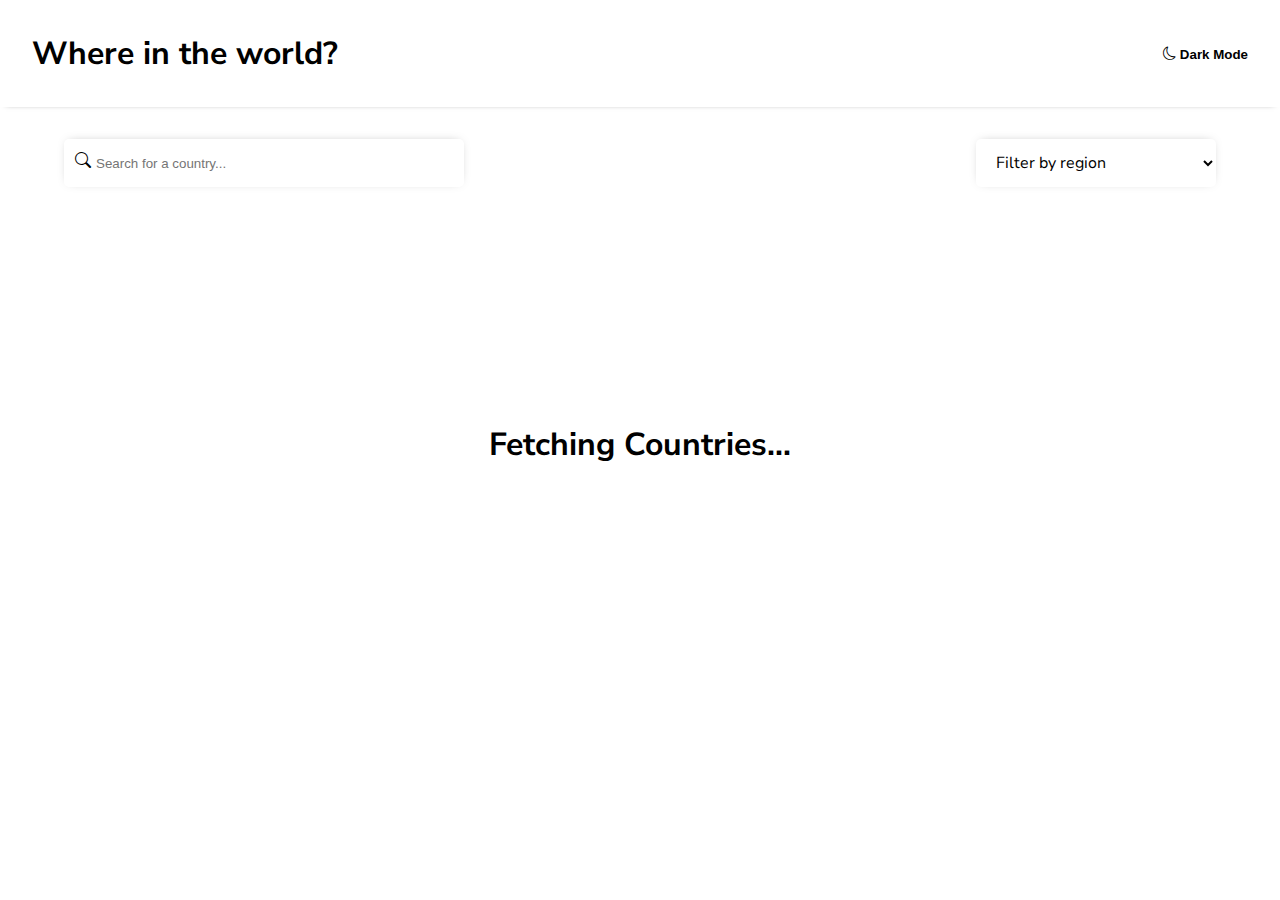
<file: index.html>
<!DOCTYPE html>
<html lang="en">
<head>
    <meta charset="UTF-8">
    <meta name="viewport" content="width=device-width, initial-scale=1.0">
    <link rel="stylesheet" href="styles.css">
    <link rel="stylesheet" href="https://cdn.jsdelivr.net/npm/bootstrap-icons@1.11.2/font/bootstrap-icons.min.css">
    <title>where in the world</title>
</head>
<body>
    
    <div class="container">
        <nav class="dark-nav">
            <h1>Where in the world?</h1>
            <div>
                <button class="dark-btn btn" id="dark-mode" onclick=""><i class="bi bi-moon moon"></i> Dark Mode</button>
                <button class="dark-btn btn" id="light-mode" onclick="">
                    <i class="bi bi-brightness-high-fill sun"></i> Light Mode
                </button>
            </div>
        </nav>
        <div class="search-functions">
            <div class="input">
                <i class="bi bi-search search-icon" id="searchBtn"></i>
                <input type="text" id="searchField" class="search dark-color" placeholder="Search for a country...">
            </div>
                <select name="country" class="dark-color">
                    <option value="" disabled selected hidden>Filter by region</option>
                    <option value="africa">Africa</option>
                    <option value="america">America</option>
                    <option value="asia">Asia</option>
                    <option value="europe">Europe</option>
                    <option value="oceania">Oceania</option>
                </select>
        </div>
        <div class="main">

            <!-- Country Section -->
            <div class="country-section" id="countries">
                <div class="loading">
                    <h1>Fetching Countries...</h1>
                </div>
            </div>

            <div class="single-country" id="singleCountry">
                
            </div>

        </div>
    </div>

    <script src="code.js"></script>
</body>
</html>
</file>
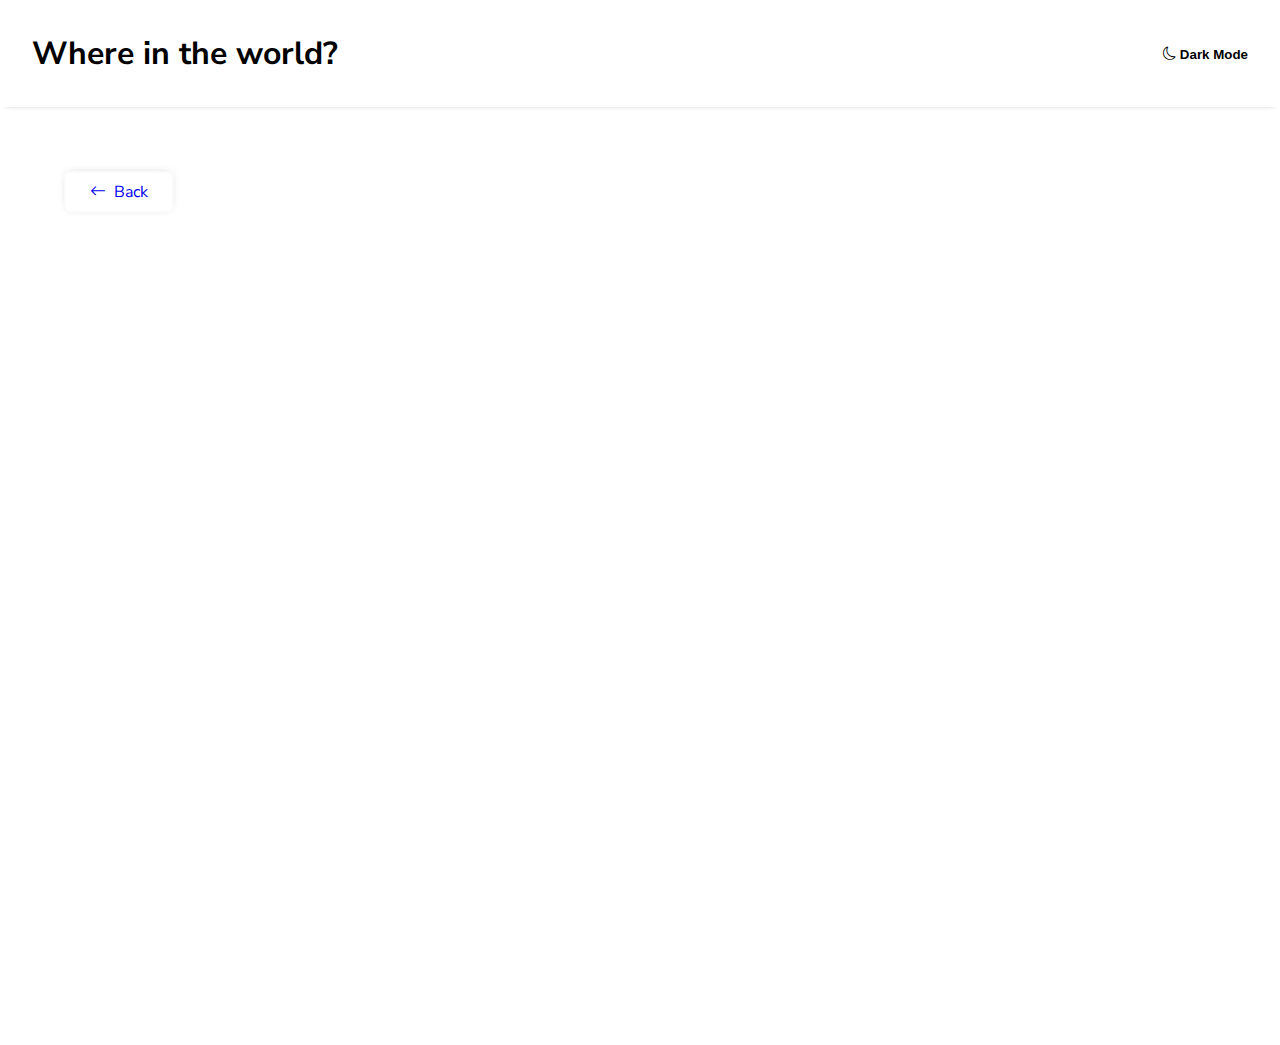
<file: singlecountry.html>
<!DOCTYPE html>
<html lang="en">

<head>
    <meta charset="UTF-8">
    <meta name="viewport" content="width=device-width, initial-scale=1.0">
    <link rel="stylesheet" href="styles.css">
    <link rel="stylesheet" href="https://cdn.jsdelivr.net/npm/bootstrap-icons@1.11.2/font/bootstrap-icons.min.css">
    <title>where in the world</title>
</head>

<body class="single-page">
    <nav class="dark-nav">
        <h1 class="nav-title">Where in the world?</h1>
        <div>
            <button class="dark-btn btn" id="single-dark-mode" onclick="">
                <i class="bi bi-moon moon"></i> Dark Mode</button>
            <button class="light-btn btn" id="single-light-mode" onclick="">
                <i class="bi bi-brightness-high-fill sun"></i> Light Mode
            </button>
        </div>
    </nav>

    <div class="country-container">
        <a href="/index.html" class="back-btn">
            <i class="bi bi-arrow-left arrow"></i>Back
        </a>
        <div class="country" id="countryName">
        </div>
    </div>
    <script src="singleCountry.js"></script>
</body>

</html>
</file>
<file: styles.css>
@import url("https://fonts.googleapis.com/css2?family=Nunito+Sans:opsz,wght@6..12,300;6..12,600;6..12,800&display=swap");
* {
  margin: 0;
  padding: 0;
  box-sizing: border-box;
}

button {
  cursor: pointer;
}

html[data-theme=light] {
  background-color: hsl(0, 0%, 98%);
  color: #000;
}

html[data-theme=dark] {
  background-color: hsl(207, 26%, 17%);
  color: #fff;
}
html[data-theme=dark] nav {
  background-color: hsl(209, 23%, 22%);
}
html[data-theme=dark] select {
  background-color: hsl(209, 23%, 22%);
  color: #fff;
}
html[data-theme=dark] .search {
  background-color: hsl(209, 23%, 22%);
  color: #fff;
}
html[data-theme=dark] .search::placeholder {
  color: #fff;
}
html[data-theme=dark] .back-btn {
  color: #fff;
  border: none;
  background-color: hsl(209, 23%, 22%);
  box-shadow: 0px -1px 10px -5px rgba(0, 0, 0, 0.35);
}
html[data-theme=dark] .card {
  background-color: hsl(209, 23%, 22%);
}
html[data-theme=dark] .card-body {
  background-color: hsl(209, 23%, 22%);
  color: #fff;
}

#dark-mode[data-display=none] {
  display: none;
}
#dark-mode[data-display=none] .moon {
  display: none;
}

#dark-mode[data-display=show] {
  display: block;
}
#dark-mode[data-display=show] .moon {
  display: initial;
}

#light-mode {
  display: none;
}
#light-mode .sun {
  display: none;
}

#light-mode[data-display=show] {
  display: block;
  color: #fff;
}
#light-mode[data-display=show] .sun {
  display: initial;
}

#light-mode[data-display=none] {
  display: none;
}

#single-dark-mode[data-display=none] {
  display: none;
}
#single-dark-mode[data-display=none] .moon {
  display: none;
}

#single-dark-mode[data-display=show] {
  display: block;
}
#single-dark-mode[data-display=show] .moon {
  display: initial;
}

#single-light-mode {
  display: none;
}
#single-light-mode .sun {
  display: none;
}

#single-light-mode[data-display=show] {
  display: block;
  color: #fff;
}
#single-light-mode[data-display=show] .sun {
  display: initial;
}

#single-light-mode[data-display=none] {
  display: none;
}

body {
  font-family: "Nunito Sans", sans-serif;
}

nav {
  padding: 2rem;
  box-shadow: 0 2px 6px -6px black;
  display: flex;
  justify-content: space-between;
  align-items: center;
}

i {
  font-weight: 600;
}

.btn {
  border: none;
  background-color: transparent;
  font-weight: 600;
}

.main {
  margin: 2rem 4rem;
}

.loading {
  display: flex;
  justify-content: center;
  align-items: center;
  height: 50svh;
}

#countries {
  display: grid;
  grid-template-columns: repeat(auto-fit, minmax(250px, 1fr));
  place-items: center;
  gap: 4rem;
}
#countries .card {
  height: 22rem;
  border-radius: 5px;
  overflow: hidden;
  box-shadow: 0px -1px 10px -5px rgba(0, 0, 0, 0.35);
  cursor: pointer;
}
#countries .card-body {
  padding: 1.5rem;
}
#countries .card-title {
  margin-bottom: 1rem;
}
#countries .card-img {
  aspect-ratio: 16/9;
  object-fit: cover;
  width: 100%;
}
#countries .card-title {
  font-size: 1rem;
}

.search-functions {
  display: flex;
  justify-content: space-between;
  margin: 2rem 4rem;
}
.search-functions .search {
  width: 25rem;
  height: 3rem;
  position: relative;
  padding-left: 2rem;
  border-radius: 5px;
  border: none;
  box-shadow: 0px -1px 10px -5px rgba(0, 0, 0, 0.35);
}
.search-functions select {
  background-color: transparent;
  padding: 0 1em 0 1rem;
  margin: 0;
  font-family: inherit;
  font-size: inherit;
  cursor: inherit;
  line-height: inherit;
  width: 15rem;
  height: 3rem;
  border-radius: 5px;
  border: none;
  box-shadow: 0px -1px 10px -5px rgba(0, 0, 0, 0.35);
}
.search-functions .search-icon {
  position: absolute;
  z-index: 9999;
  padding: 0.7rem;
}

.single-page {
  overflow-y: hidden;
}

.country-container {
  padding: 4rem;
}

.country {
  height: 80dvh;
  display: flex;
  gap: 5rem;
}

.country-img {
  width: 35rem;
}

.country-details {
  padding: 2rem;
}

.country-title {
  padding-bottom: 2rem;
}

.country-subdetails {
  display: grid;
  grid-template-columns: repeat(2, 1fr);
  line-height: 2rem;
}

.right-side {
  padding-left: 5rem;
}

.tag-group {
  display: flex;
}

.group-tag {
  background-color: transparent;
  border: 1px solid hsl(0, 0%, 98%);
  padding: 0.2rem 1rem;
}

.back-btn {
  display: inline-block;
  background-color: transparent;
  border: 2px solid hsl(0, 0%, 98%);
  box-shadow: 0px -1px 10px -5px rgba(0, 0, 0, 0.35);
  padding: 0.5rem 1.5rem;
  margin-bottom: 3rem;
  text-decoration: none;
  border-radius: 5px;
}

.arrow {
  padding-right: 0.5rem;
}

@media only screen and (width <= 48rem) {
  nav {
    padding: 1rem;
  }
  .nav-title {
    font-size: 0.8rem;
  }
  .main {
    margin: 1rem;
  }
  .search-functions {
    flex-direction: column;
    margin: 1rem;
  }
  .search-functions .search {
    width: 100%;
    margin-bottom: 2rem;
  }
  .single-page {
    overflow: initial;
  }
  .country {
    display: flex;
    flex-direction: column;
    margin: 2rem;
  }
  .country-container {
    padding: 0;
  }
  .country-details {
    padding: 0;
  }
  .country-subdetails {
    display: initial;
    padding: 0;
  }
  .right-side {
    padding: 0;
    margin-bottom: 3rem;
  }
  .country-img {
    width: 100%;
  }
  .back-btn {
    margin: 2rem;
  }
}

/*# sourceMappingURL=styles.css.map */
</file>
